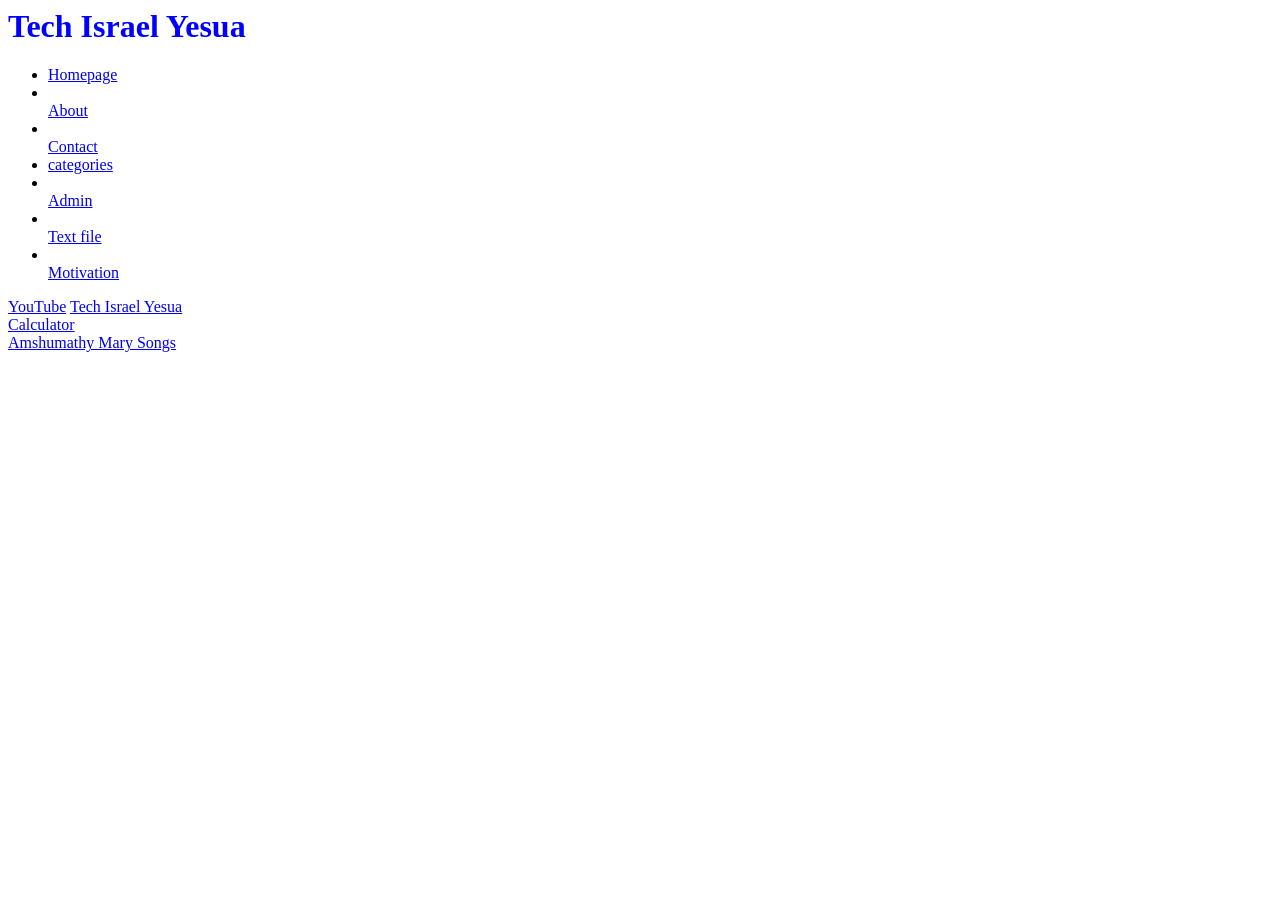
<file: index.html>
<html>
<head> 
<title> Homepage </title>
<link rel="stylesheet" type="text/css" href="style.css"/>
</head>
<body> 
<h1> Tech Israel Yesua </h1>
<div id="nav">
  <ul>
    <li><a href="index.html">Homepage</a></li>
    <li></li><a href="about.html">About</a></li>
    <li></li><a href="contact.html">Contact</a></li>
    <li> <a href="categories.html">categories</a></li>
    <li></li><a href="admin.html">Admin</a></li>
    <li></li><a href="text.txt">Text file</a></li>
    <li></li><a href="contact.html#Motivation"> Motivation</a></li>
   </ul>
</div>
<div id="container">
  <a href="http://youtube.com" frameborder="0" allowfullscreen>YouTube</a>
  <a href="https://youtu.be/9sGoSeZIoGE?si=1-SsV3kzgXl8lQsF">Tech Israel Yesua</a><br />
  <a href="https://youtu.be/9sGoSeZIoGE?si=1-SsV3kzgXl8lQsF">Calculator</a><br />
  <a href="https://youtu.be/vHqOqw4uTRQ?si=-oJfhkf9Sx-1-0HI">Amshumathy Mary Songs</a>
</div>
</body>
</html>
</file>
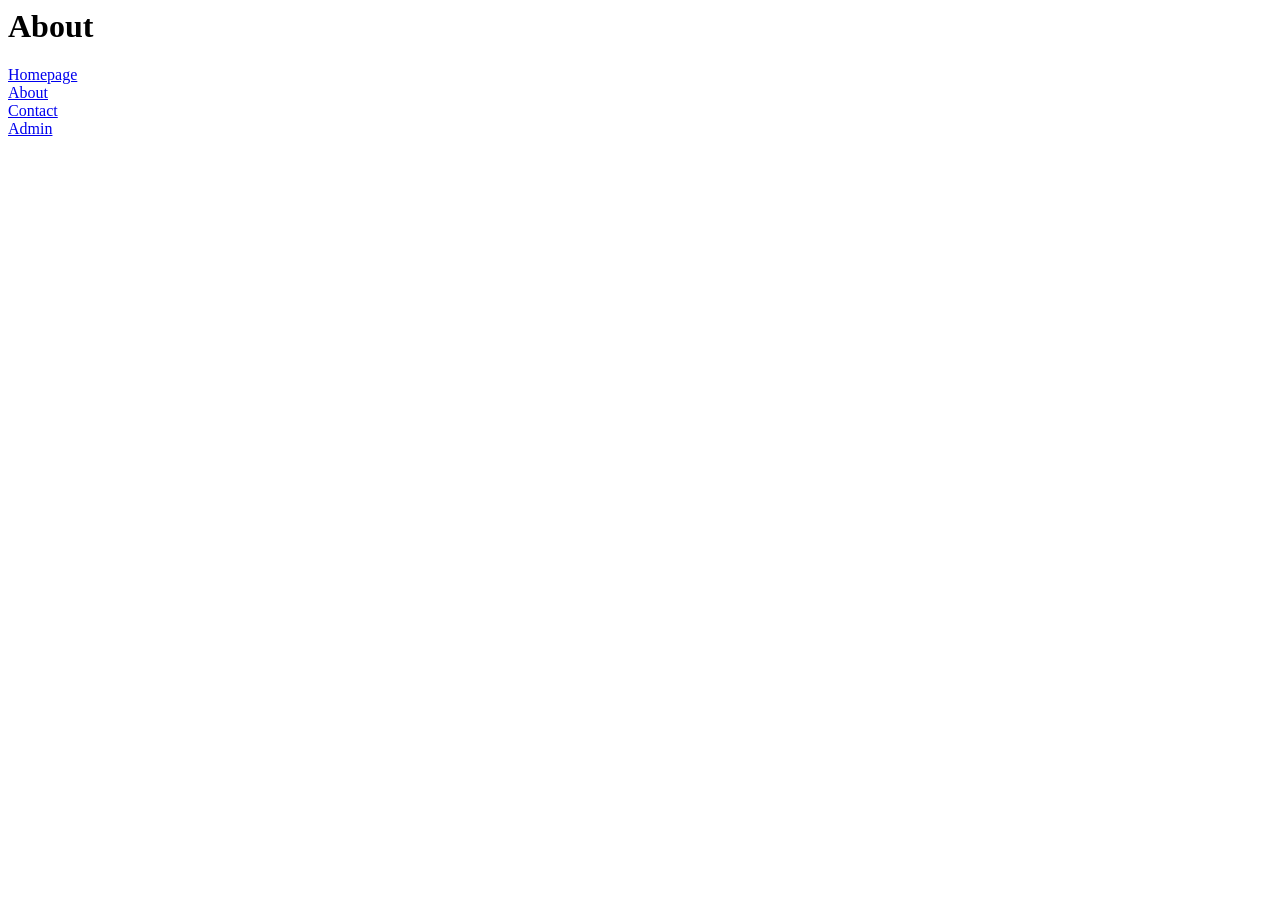
<file: About.html>
<html>
<head> 
<title> About </title>
</head>
<body> 
<h1>About </h1>
<a href="index.html" target = "_blank" >Homepage</a><br />
<a href="about.html">About</a><br />
<a href="contact.html">Contact</a><br />
<a href="admin files/admin1.html">Admin</a>
         
</body>
</html>
</file>
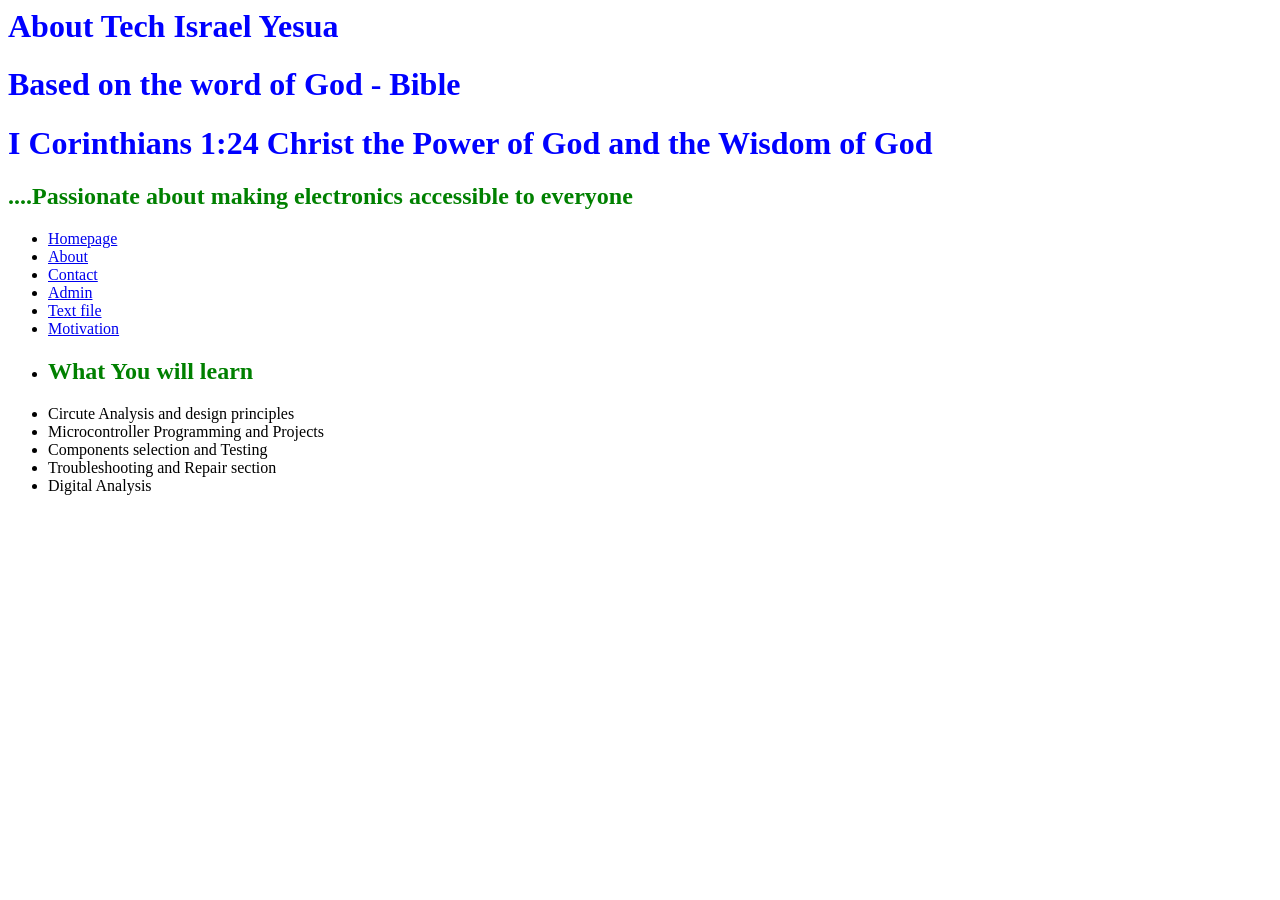
<file: about.html>
<html>
<head> 
<title> About </title>
<link rel="stylesheet" type="text/css" href="style.css"/>
</head>
<body> 
<h1>About Tech Israel Yesua </h1>
  <h1>Based on the word of God - Bible  </h1>
<h1> I Corinthians 1:24 Christ the Power of God and the Wisdom of God</h1>
  <h2>....Passionate about making electronics accessible to everyone</h2>
<div>
  <ul>
    <li><a href="index.html">Homepage</a></li>
    <li><a href="about.html">About</a></li>
    <li><a href="contact.html">Contact</a></li>
    <li><a href="admin.html">Admin</a></li>
    <li><a href="text.txt">Text file</a></li>
    <li><a href="contact.html#Motivation"> Motivation</a></li>
  </ul>
</div> 
<div> 
    <ul> 
      <li><h2> What You will learn </h2></li>
      <li> Circute Analysis and design principles</li>
      <li> Microcontroller Programming and Projects</li>
      <li> Components selection and Testing</li>
      <li> Troubleshooting and Repair section  </li>
      <li> Digital Analysis</li>
    </ul> 
</div>
</body>
</html>
</file>
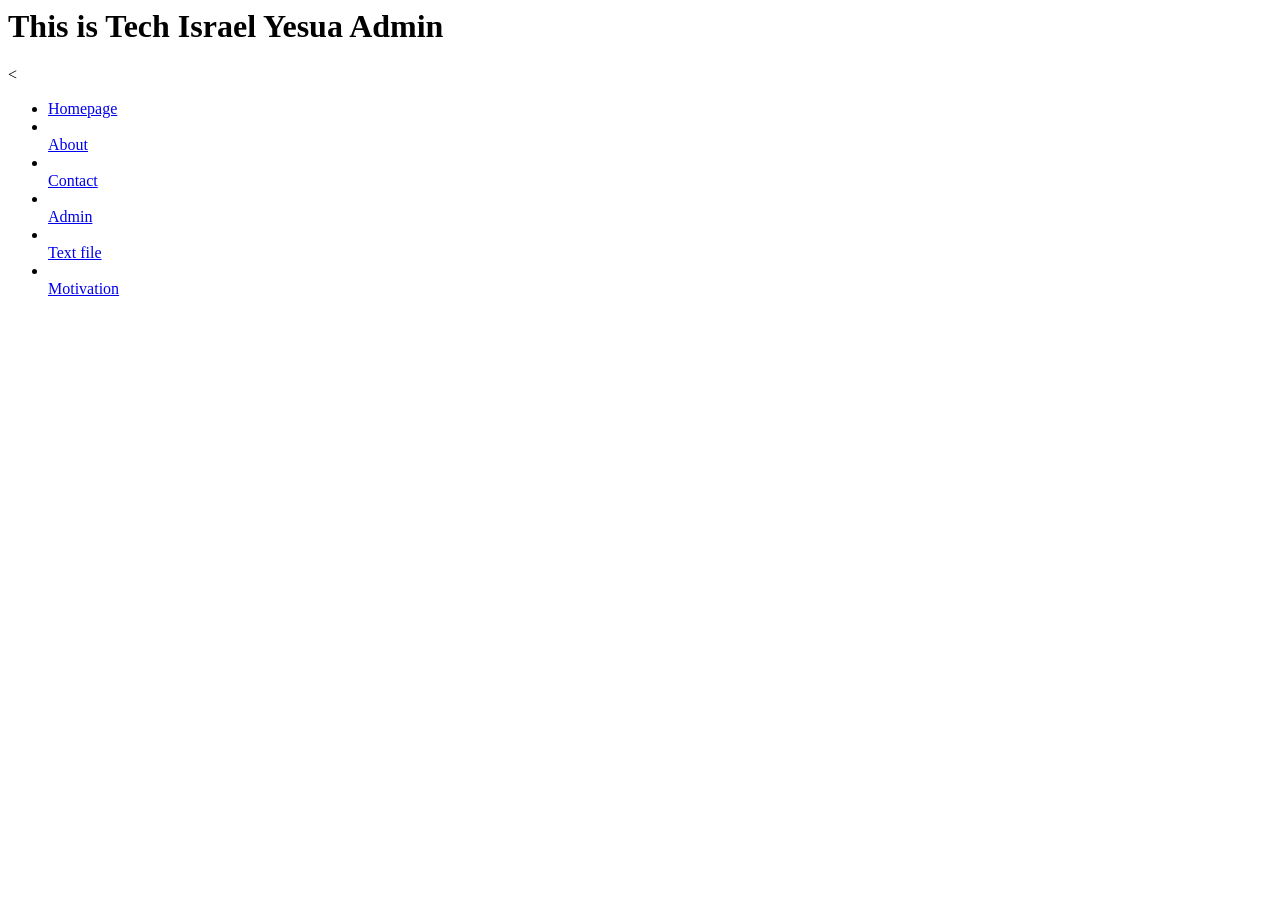
<file: admin.html>
<html>
<head> 
<title> Admin</title>
</head>
<body> 
<h1> This is Tech Israel Yesua Admin</h1>
<<div>
  <ul>
    <li><a href="index.html">Homepage</a></li>
    <li></li><a href="about.html">About</a></li>
    <li></li><a href="contact.html">Contact</a></li>
    <li></li><a href="admin.html">Admin</a></li>
    <li></li><a href="text.txt">Text file</a></li>
    <li></li><a href="contact.html#Motivation"> Motivation</a></li>
   </ul>
</div>        
</body>
</html>
</file>
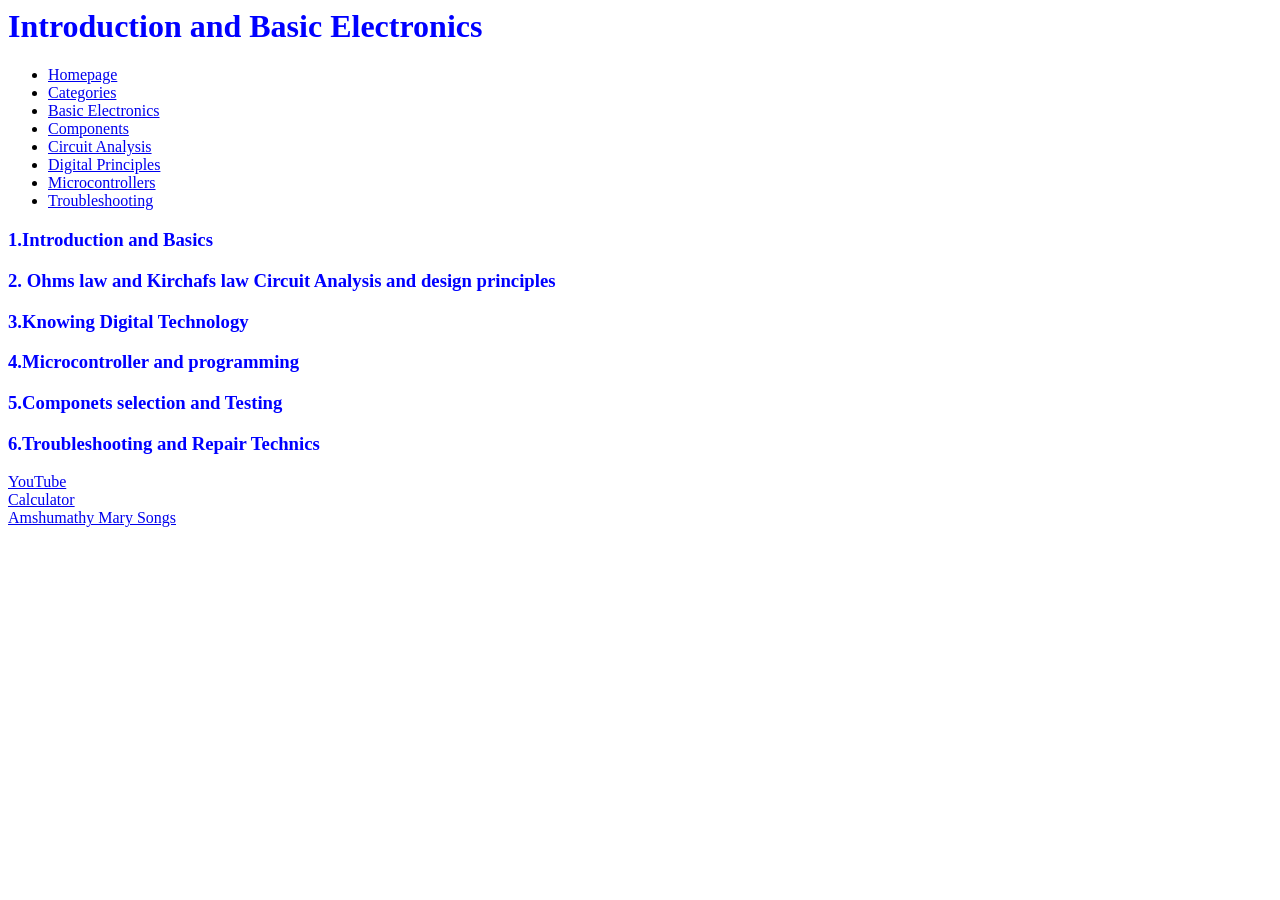
<file: basics.html>
<html>
<head> 
<title>  Basic Electronics </title>
<link rel="stylesheet" type="text/css" href="style.css"/>
</head>
<body> 
<h1>  Introduction and Basic Electronics </h1>
<div id="nav">
  <ul>
    <li><a href="index.html">Homepage</a></li>
    <li><a href="categories.html">Categories</a></li>
    <li><a href="basics.html">Basic Electronics</a></li>
    <li><a href="components.html">Components</a></li>
    <li><a href="circuitanalysis.html">Circuit Analysis</a></li>
    <li><a href="digital.html">Digital Principles</a></li>
    <li><a href="microcontrollers.html">Microcontrollers</a></li>
    <li><a href="trobleshooting.html">Troubleshooting</a></li>
   </ul>
 </div>
     <h3> 1.Introduction and Basics </h3>  
     <h3> 2. Ohms law and Kirchafs law Circuit Analysis and design principles</h3>
     <h3> 3.Knowing Digital Technology </h3>
     <h3> 4.Microcontroller and programming </h3>
     <h3> 5.Componets selection and Testing </h3>
     <h3> 6.Troubleshooting and Repair Technics </h3>
<div id="container">
  <a href="https://youtube.com" frameborder="0" allowfullscreen>YouTube</a><br />
  <a href="https://youtu.be/9sGoSeZIoGE?si=1-SsV3kzgXl8lQsF">Calculator</a><br />
  <a href="https://youtu.be/vHqOqw4uTRQ?si=-oJfhkf9Sx-1-0HI">Amshumathy Mary Songs</a>
</div>  
</body>
</html>
</file>
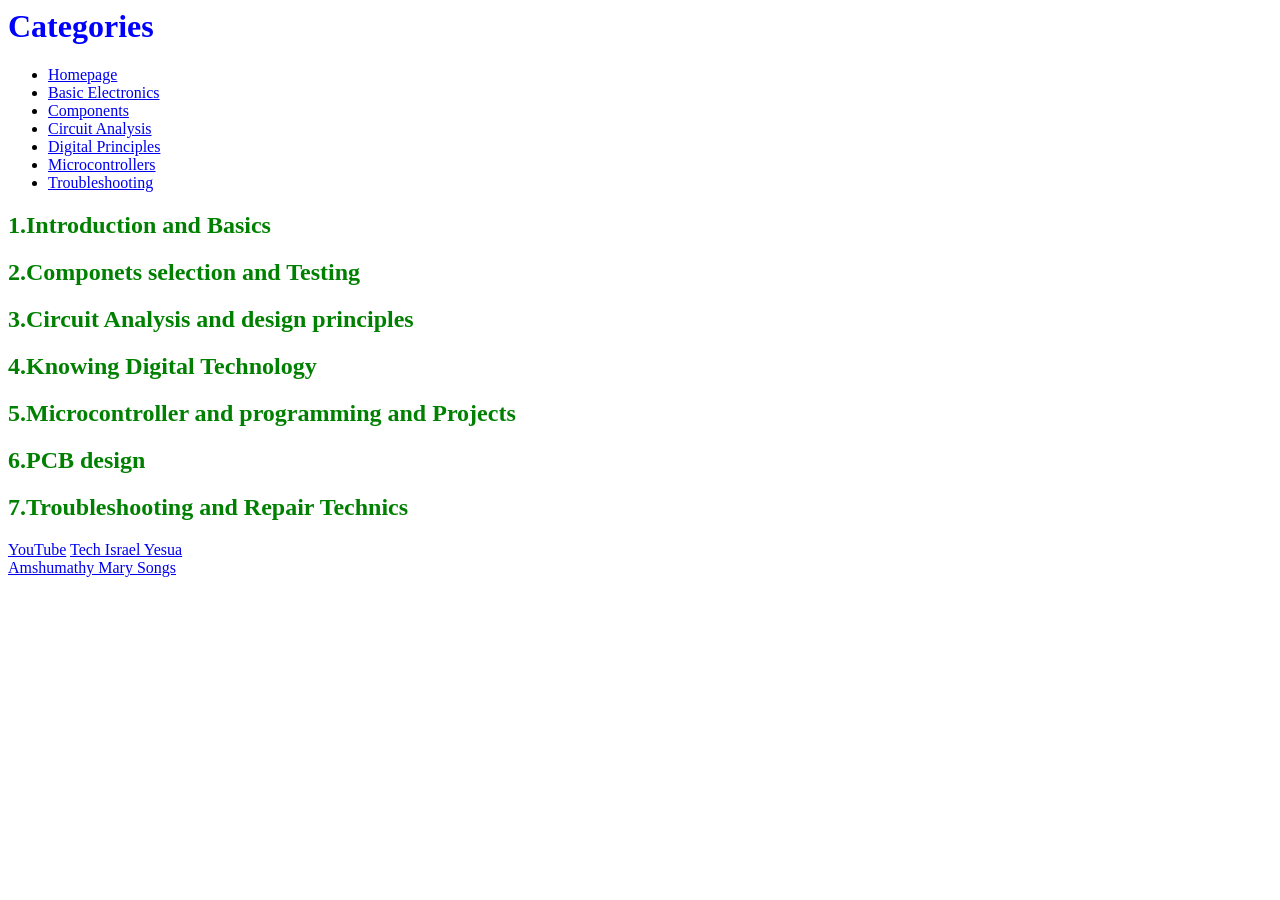
<file: categories.html>
<html>
<head> 
<title>  Categories List </title>
<link rel="stylesheet" type="text/css" href="style.css"/>
</head>
<body> 
<h1>  Categories </h1>
<div id="nav">
  <ul>
    <li><a href="index.html">Homepage</a></li>
    <li><a href="basics.html">Basic Electronics</a></li>
    <li><a href="components.html">Components</a></li>
    <li><a href="circuitanalysis.html">Circuit Analysis</a></li>
    <li><a href="digital.html">Digital Principles</a></li>
    <li><a href="microcontrollers.html">Microcontrollers</a></li>
    <li><a href="troubleshooting.html">Troubleshooting</a></li>
   </ul>
 </div>
     <h2> 1.Introduction and Basics </h2>  
     <h2> 2.Componets selection and Testing </h2>
     <h2> 3.Circuit Analysis and design principles</h2>
     <h2> 4.Knowing Digital Technology </h2>
     <h2> 5.Microcontroller and programming and Projects</h2>
     <h2> 6.PCB design </h2>
     <h2> 7.Troubleshooting and Repair Technics </h2>
<div id="container">
  <a href="http://youtube.com" frameborder="0" allowfullscreen>YouTube</a>
  <a href="https://youtu.be/9sGoSeZIoGE?si=1-SsV3kzgXl8lQsF">Tech Israel Yesua</a><br />
  <a href="https://youtu.be/vHqOqw4uTRQ?si=-oJfhkf9Sx-1-0HI">Amshumathy Mary Songs</a>
</div>  
</body>
</html>
</file>
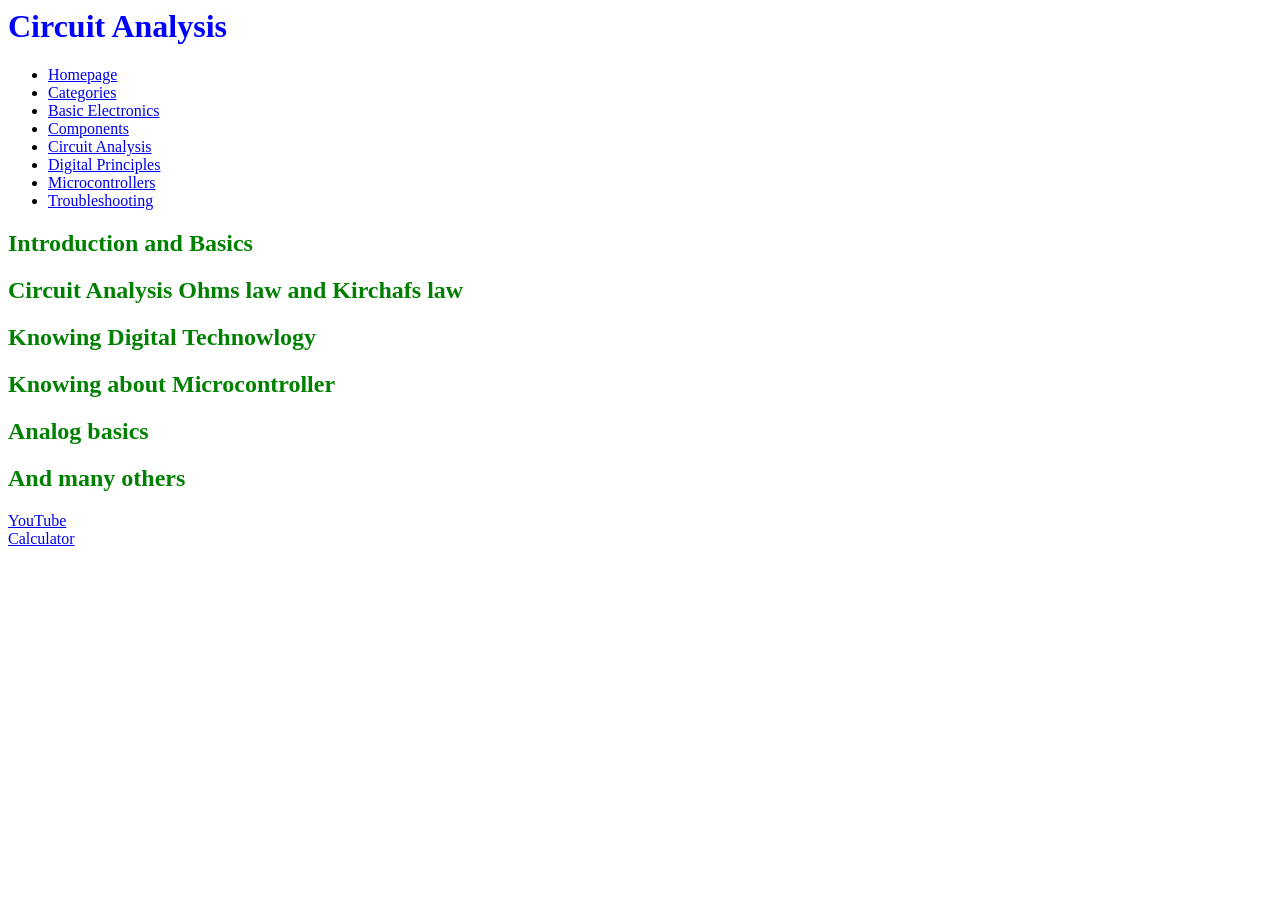
<file: circuitanalysis.html>
<html>
<head> 
<title>  Circuit Analysis </title>
<link rel="stylesheet" type="text/css" href="style.css"/>
</head>
<body> 
<h1>  Circuit Analysis </h1>
<div id="nav">
  <ul>
    <li><a href="index.html">Homepage</a></li>
    <li><a href="categories.html">Categories</a></li>
    <li><a href="basics.html">Basic Electronics</a></li>
    <li><a href="components.html">Components</a></li>
    <li><a href="circuitanalysis.html">Circuit Analysis</a></li>
    <li><a href="digital.html">Digital Principles</a></li>
    <li><a href="microcontrollers.html">Microcontrollers</a></li>
    <li><a href="troubleshooting.html">Troubleshooting</a></li>
   </ul>
 </div>
     <h2> Introduction and Basics </h2>  
     <h2> Circuit Analysis Ohms law and Kirchafs law</h2>
     <h2> Knowing Digital Technowlogy</h2>
     <h2> Knowing about Microcontroller </h2>
     <h2> Analog basics</h2>
     <h2> And many others </h2>
<div id="container">
  <a href="https://youtube.com" frameborder="0" allowfullscreen>YouTube</a><br />
  <a href="https://youtu.be/9sGoSeZIoGE?si=1-SsV3kzgXl8lQsF">Calculator</a><br />
</div>  
</body>
</html>
</file>
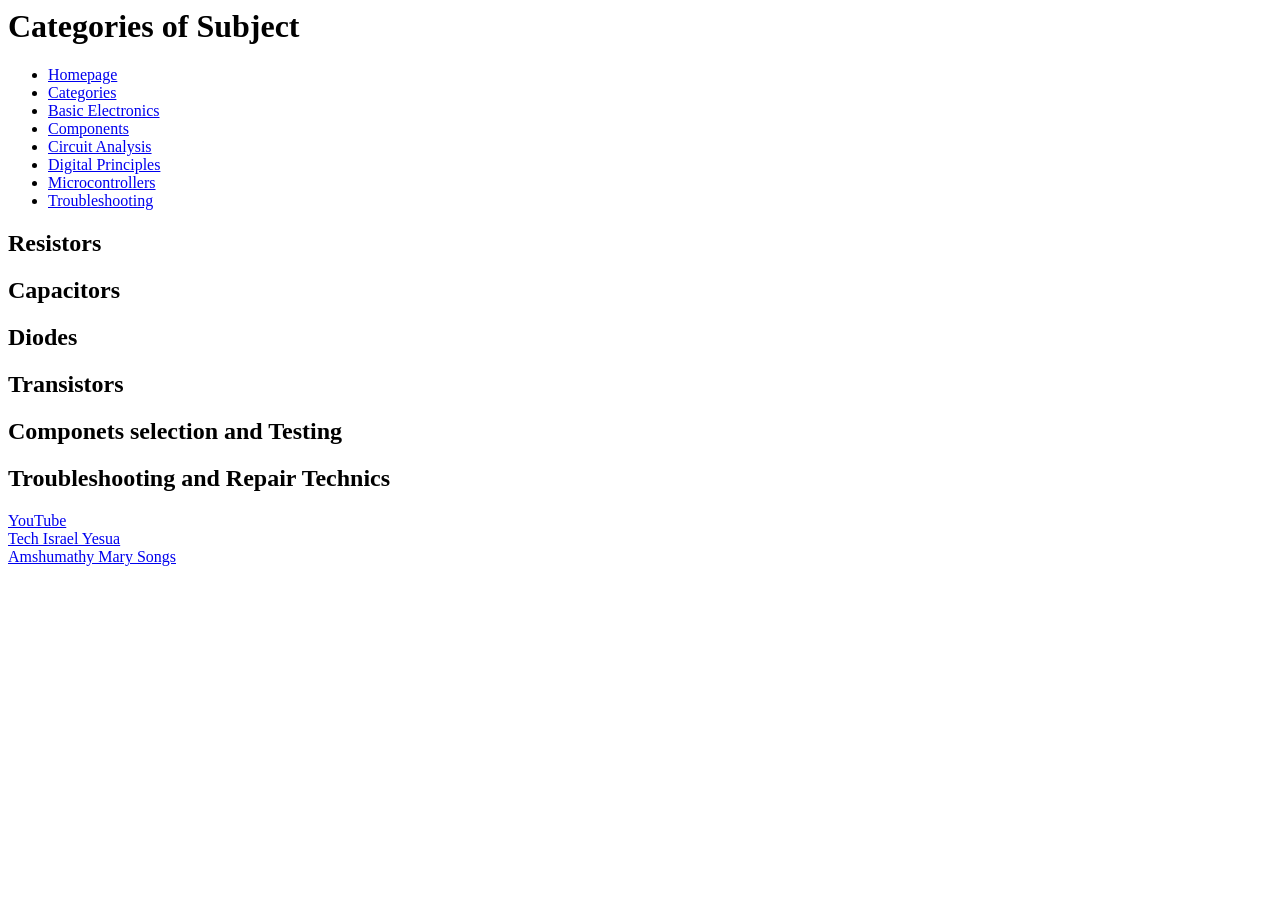
<file: component.html>
<html>
<head> 
<title>  Categories </title>
</head>
<body> 
<h1>  Categories of Subject </h1>
<div>
  <ul>
    <li><a href="index.html">Homepage</a></li>
    <li><a href="categories.html"> Categories </a></li>
    <li><a href="basics.html">Basic Electronics</a></li>
    <li><a href="components.html">Components</a></li>
    <li><a href="circuitanalysis.html">Circuit Analysis</a></li>
    <li><a href="digital.html">Digital Principles</a></li>
    <li><a href="microcontrollers.html">Microcontrollers</a></li>
    <li><a href="trobleshooting.html">Troubleshooting</a></li>
   </ul>
 </div>
     <h2> Resistors </h2>  
     <h2> Capacitors</h2>
     <h2> Diodes</h2>
     <h2> Transistors</h2>
     <h2> Componets selection and Testing </h2>
     <h2> Troubleshooting and Repair Technics </h2>
<div id="container">
  <a href="https://youtube.com" frameborder="0" allowfullscreen>YouTube</a><br />
  <a href="https://youtu.be/9sGoSeZIoGE?si=1-SsV3kzgXl8lQsF">Tech Israel Yesua</a><br />
  <a href="https://youtu.be/vHqOqw4uTRQ?si=-oJfhkf9Sx-1-0HI">Amshumathy Mary Songs</a>
</div>  
</body>
  
</html>
</file>
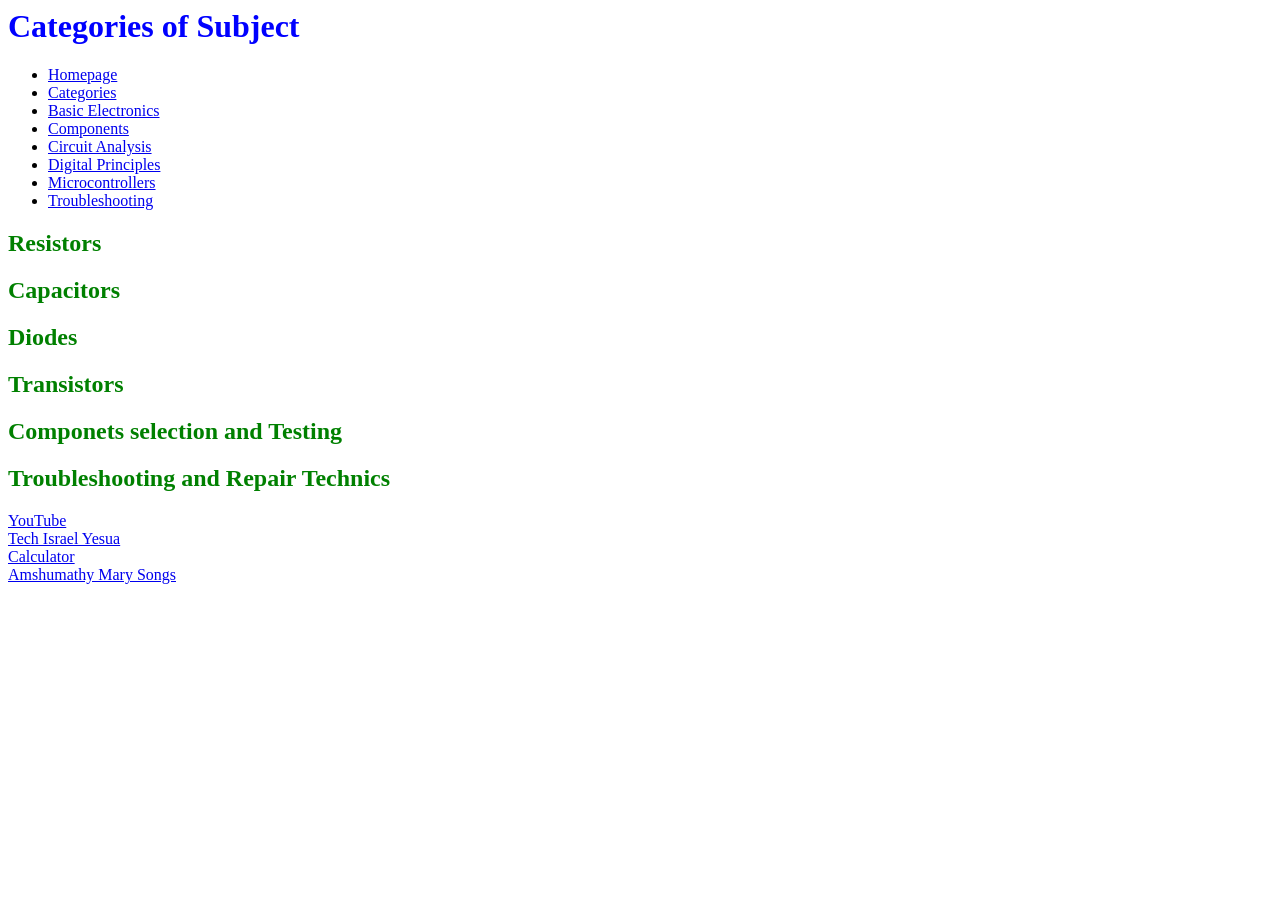
<file: components.html>
<html>
<head> 
<title>  Categories </title>
<link rel="stylesheet" type="text/css" href="style.css"/>
</head>
<body> 
<h1>  Categories of Subject </h1>
<div id="nav">
  <ul>
    <li><a href="index.html">Homepage</a></li>
    <li><a href="categories.html"> Categories </a></li>
    <li><a href="basics.html">Basic Electronics</a></li>
    <li><a href="components.html">Components</a></li>
    <li><a href="circuitanalysis.html">Circuit Analysis</a></li>
    <li><a href="digital.html">Digital Principles</a></li>
    <li><a href="microcontrollers.html">Microcontrollers</a></li>
    <li><a href="trobleshooting.html">Troubleshooting</a></li>
   </ul>
 </div>
     <h2> Resistors </h2>  
     <h2> Capacitors</h2>
     <h2> Diodes </h2>
     <h2> Transistors</h2>
     <h2> Componets selection and Testing </h2>
     <h2> Troubleshooting and Repair Technics </h2>
<div id="container">
  <a href="https://youtube.com" frameborder="0" allowfullscreen>YouTube</a><br />
  <a href="https://youtu.be/9sGoSeZIoGE?si=1-SsV3kzgXl8lQsF">Tech Israel Yesua</a><br />
  <a href="https://youtu.be/9sGoSeZIoGE?si=1-SsV3kzgXl8lQsF">Calculator</a><br />
  <a href="https://youtu.be/vHqOqw4uTRQ?si=-oJfhkf9Sx-1-0HI">Amshumathy Mary Songs</a>
</div>  
</body>
  
</html>
</file>
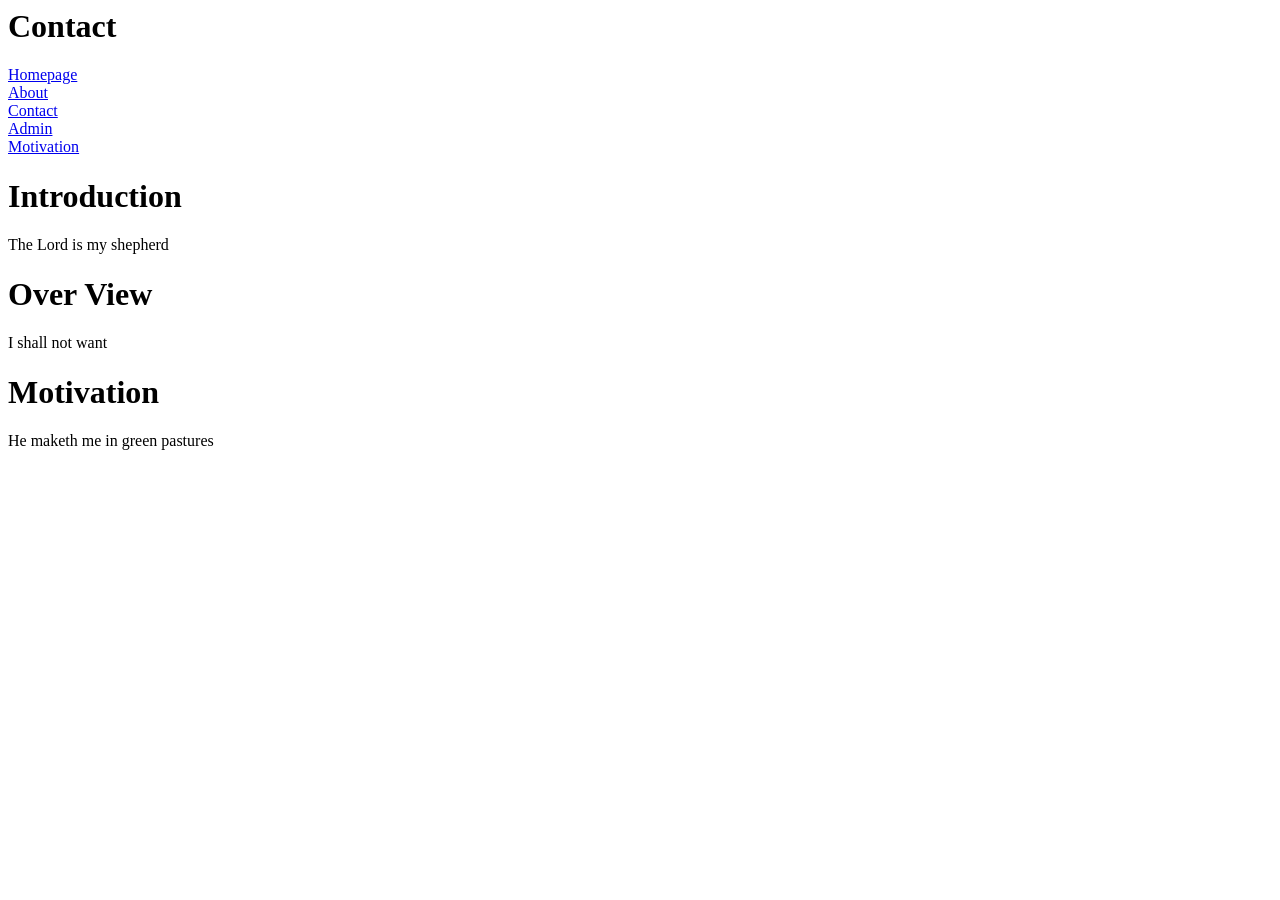
<file: Contact.html>
<html>
<head> 
<title> Contact </title>
</head>
<body> 
<h1>Contact </h1>
<a href="index.html">Homepage</a><br />
<a href="about.html">About</a><br />
<a href="contact.html">Contact</a><br />
<a href="admin files/admin1.html">Admin</a><br />
<a href="contact.html#Motivation"> Motivation</a>
     <h1>  Introduction </h1>  
     <p> The Lord is my shepherd </p>
     <h1> Over View </h1>
     <p> I shall not want </p>
     <h1> Motivation </h1>
     <p> He maketh me in green pastures </p>
</body>
</html>
</file>
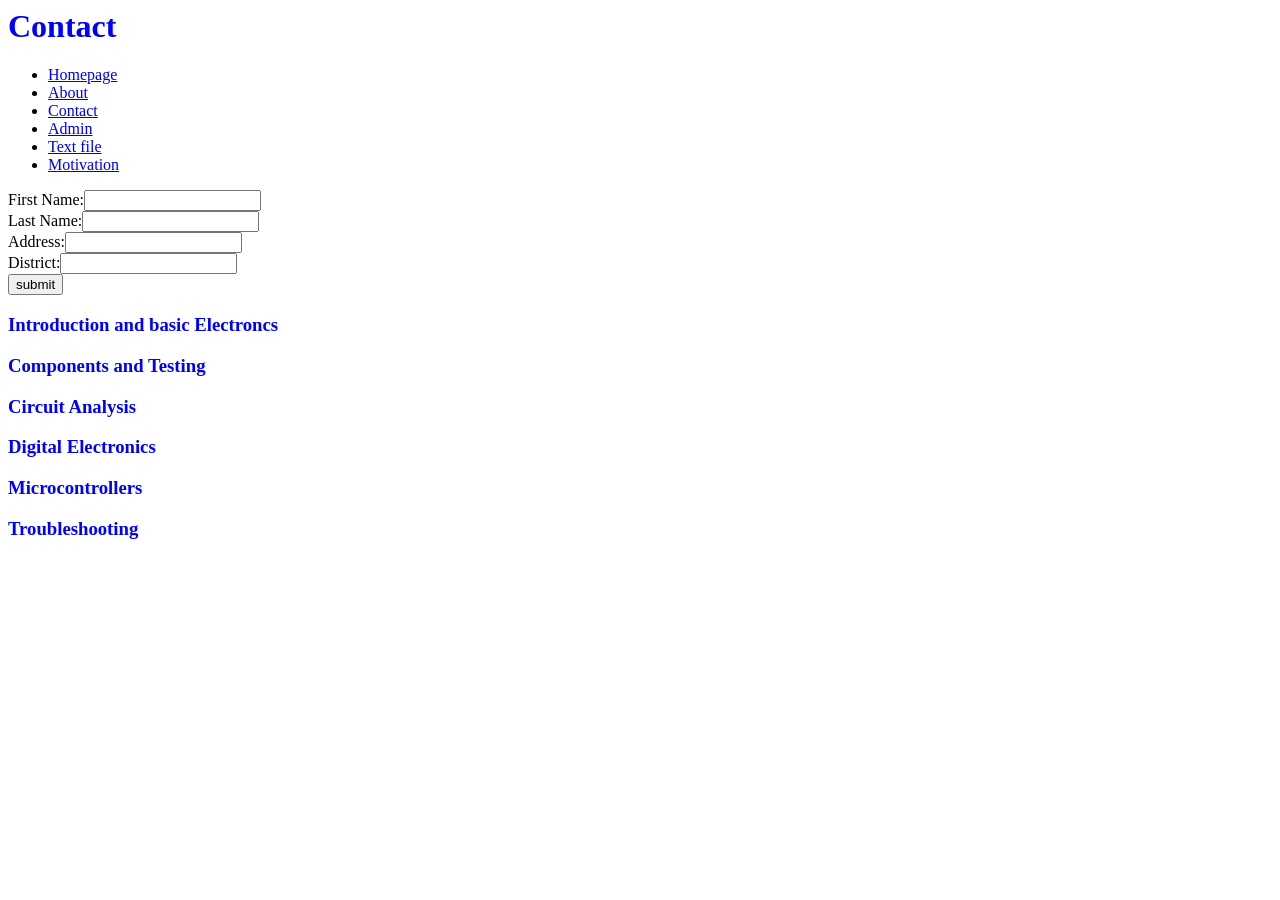
<file: contact.html>
<html>
<head> 
<title> Contact </title>
<link rel="stylesheet" type="text/css" href="style.css"/>
</head>
<body> 
<h1> Contact </h1>
<div id="nav">
  <ul>
    <li><a href="index.html">Homepage</a></li>
    <li><a href="about.html">About</a></li>
    <li><a href="contact.html">Contact</a></li>
    <li><a href="admin.html">Admin</a></li>
    <li><a href="text.txt">Text file</a></li>
    <li><a href="contact.html#Motivation"> Motivation</a></li>
   </ul>
</div> 
<div id="container>
      <form>
        <div class="field_container"><label>First Name:</label><input type="text"></div>
        <div class="field_container"><label>Last Name:</label><input type="text"></div>
        <div class="field_container"><label>Address:</label><input type="text"></div>
        <div class="field_container"><label>District:</label><input type="text"></div>
        <div class="button"><input type="submit" value="submit"></div>
    </form>
</div>
     <h3>  Introduction and basic Electroncs</h3>  
     <h3> Components and Testing </h3>
     <h3> Circuit Analysis  </h3>
     <h3> Digital Electronics </h3>
     <h3> Microcontrollers </h3>
     <h3> Troubleshooting </h3>
</body>
</html>
</file>
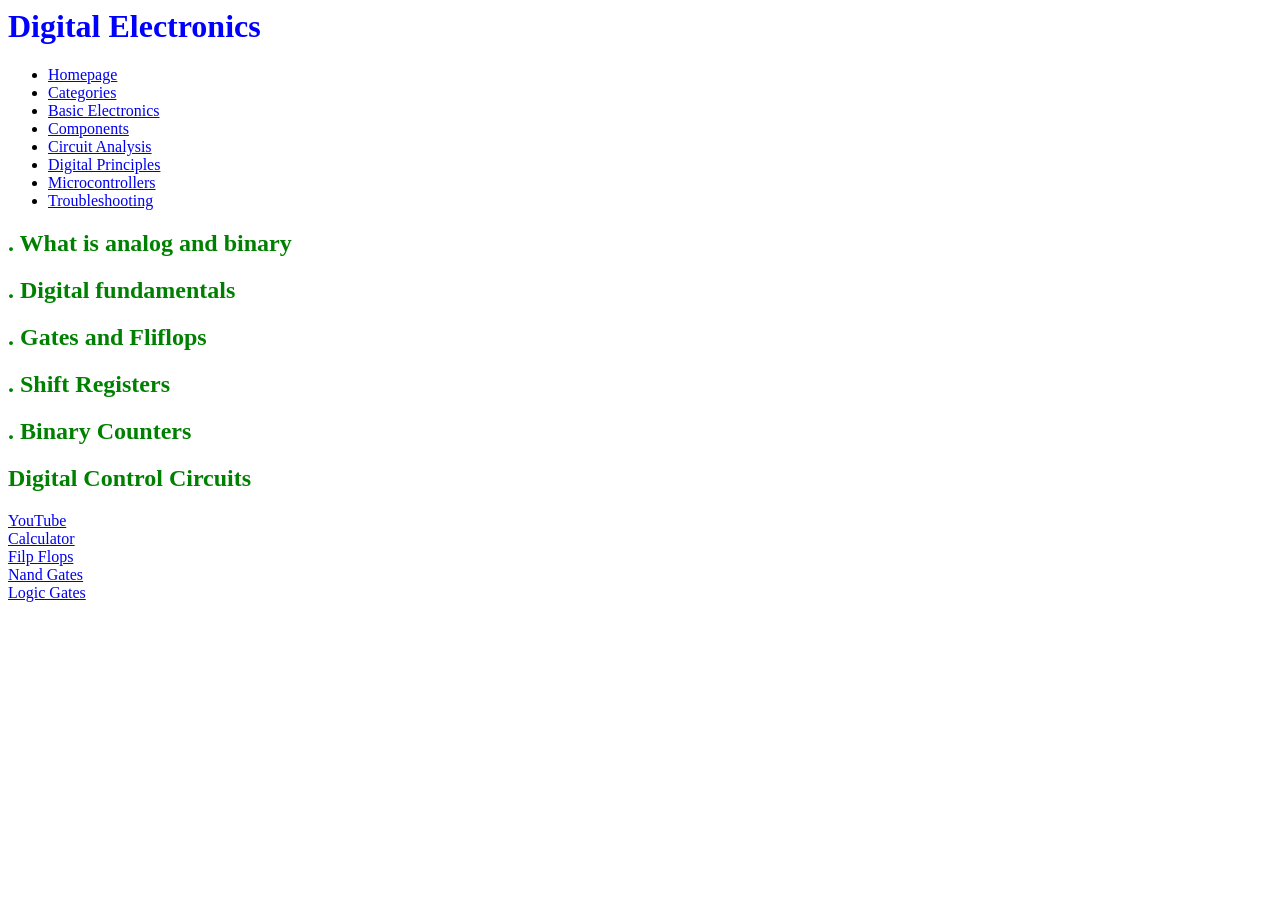
<file: digital.html>
<html>
<head> 
<title>  Digital Electronics </title>
<link rel="stylesheet" type="text/css" href="style.css"/>
</head>
<body> 
<h1>  Digital Electronics </h1>
<div id="nav">
  <ul>
    <li><a href="index.html">Homepage </a></li>
    <li><a href="categories.html">Categories</a></li>
    <li><a href="basics.html">Basic Electronics</a></li>
    <li><a href="components.html">Components</a></li>
    <li><a href="circuitanalysis.html">Circuit Analysis</a></li>
    <li><a href="digital.html">Digital Principles</a></li>
    <li><a href="microcontrollers.html">Microcontrollers</a></li>
    <li><a href="troubleshooting.html">Troubleshooting</a></li>
   </ul>
 </div>
     <h2> . What is analog and binary </h2>
     <h2> . Digital fundamentals </h2>  
     <h2> . Gates and Fliflops</h2>
     <h2> . Shift Registers</h2>
     <h2> . Binary Counters</h2>
     <h2> Digital Control Circuits </h2>
<div id="container">
  <a href="https://youtube.com" frameborder="0" allowfullscreen>YouTube</a><br />
  <a href="https://youtu.be/9sGoSeZIoGE?si=1-SsV3kzgXl8lQsF">Calculator</a><br />
  <a href="https://youtu.be/PIpHsqHkRcE?si=4U2piaruJGGBwbba"> Filp Flops</a><br />
  <a href="https://youtu.be/DlfVr1pYUY0?si=O2WayhyZjWNi78_S"> Nand Gates</a><br />
  <a href="https://youtu.be/urxVLy5KF58?si=7sUf3T0dzN2he-Wa"> Logic Gates</a><br />
</div>  
</body>
</html>
</file>
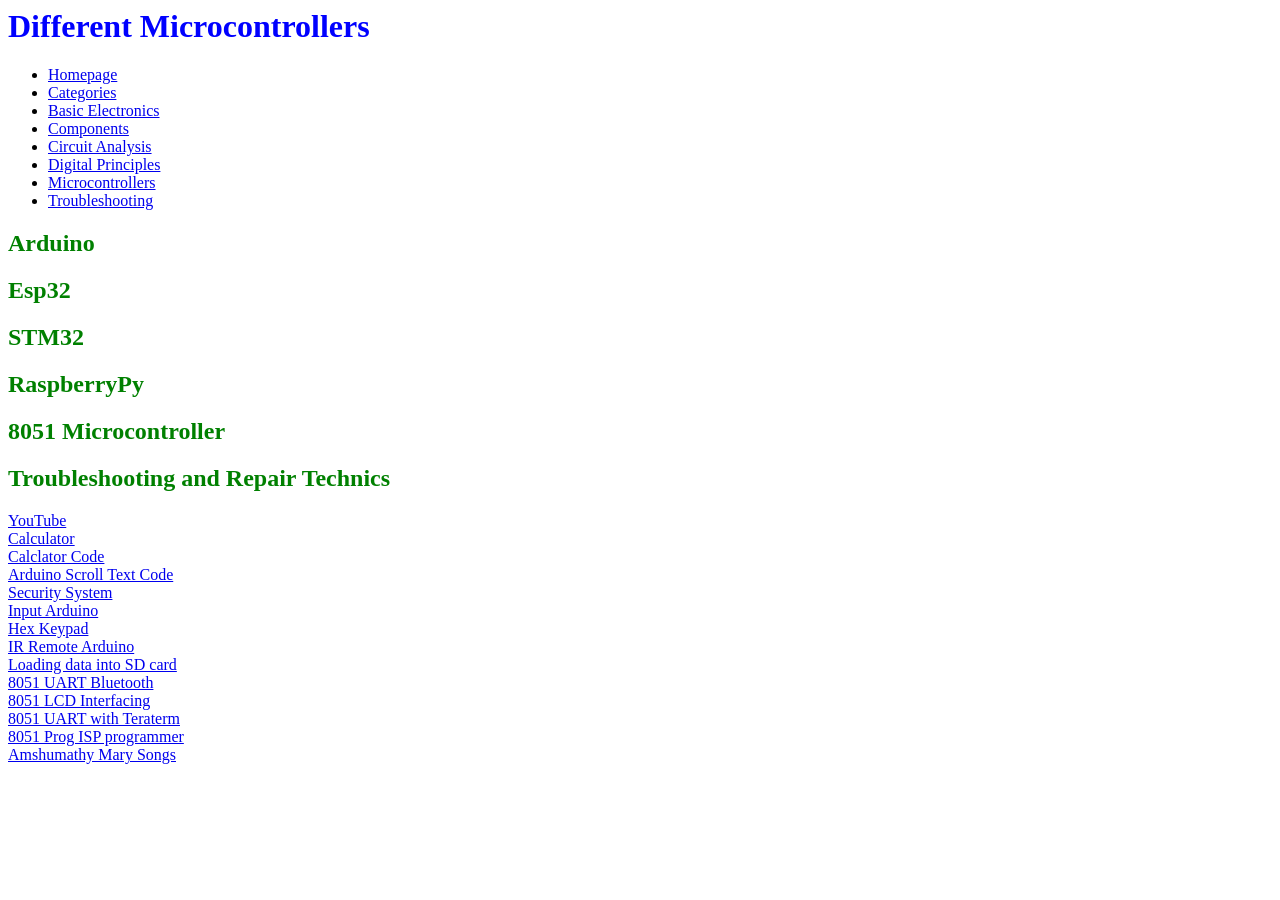
<file: microcontrollers.html>
<html>
<head> 
<title>  Microcontrollers </title>
<link rel="stylesheet" type="text/css" href="style.css"/>
</head>
<body> 
<h1>  Different Microcontrollers </h1>
<div id="nav">
  <ul>
    <li><a href="index.html">Homepage</a></li>
    <li><a href="categories.html"> Categories </a></li>
    <li><a href="basics.html">Basic Electronics</a></li>
    <li><a href="components.html">Components</a></li>
    <li><a href="circuitanalysis.html">Circuit Analysis</a></li>
    <li><a href="digital.html">Digital Principles</a></li>
    <li><a href="microcontrollers.html">Microcontrollers</a></li>
    <li><a href="trobleshooting.html">Troubleshooting</a></li>
   </ul>
 </div>
     <h2> Arduino </h2>  
     <h2> Esp32 </h2>
     <h2> STM32 </h2>
     <h2> RaspberryPy</h2>
     <h2> 8051 Microcontroller </h2>
     <h2> Troubleshooting and Repair Technics </h2>
<div id="container">
  <a href="https://youtube.com" frameborder="0" allowfullscreen>YouTube</a><br />
  <a href="https://youtu.be/9sGoSeZIoGE?si=1-SsV3kzgXl8lQsF">Calculator</a><br />
  <a href="calculator.txt">Calclator Code</a><br />
  <a href="ArduinoMax72xxscroll.txt">Arduino Scroll Text Code</a><br />
  <a href="https://youtu.be/IoXSXs_ii4Q?si=5Ndn2ByiS9Z1YGIw">Security System</a><br />
  <a href="https://youtu.be/ucqn2aq5bGo?si=0M-Jw7dNcpksV0Xj">Input Arduino</a><br />
  <a href="https://youtu.be/_FwgoVdsqoM?si=TAqCWC8KutfTcJqk">Hex Keypad </a><br />
  <a href="https://youtu.be/-lu92vvoWe4?si=c8zTmpbb7jCL46Zk">IR Remote Arduino</a><br />
  <a href="https://youtu.be/otZp7wC5Gy0?si=NscZF9hDCWHQX0-x">Loading data into SD card</a><br />
  <a href="https://youtu.be/D5N49l1LcPA?si=doA03Eqd4EL5Kguh">8051 UART Bluetooth</a><br />
  <a href="https://youtu.be/-XISlA4RDpM?si=3WZfFfOsUIDNg4mm">8051 LCD Interfacing</a><br />
  <a href="https://youtu.be/_WIS5VV1FNg?si=y4zkrEVjO0diGeYT">8051 UART with Teraterm</a><br />
  <a href="https://youtu.be/FXJE9LgRBZk?si=tajTsIIxpWy49ofD"> 8051 Prog ISP programmer</a><br />
  <a href="https://youtu.be/vHqOqw4uTRQ?si=-oJfhkf9Sx-1-0HI">Amshumathy Mary Songs </a>
</div>  
</body>
</html>
  
</html>
</file>
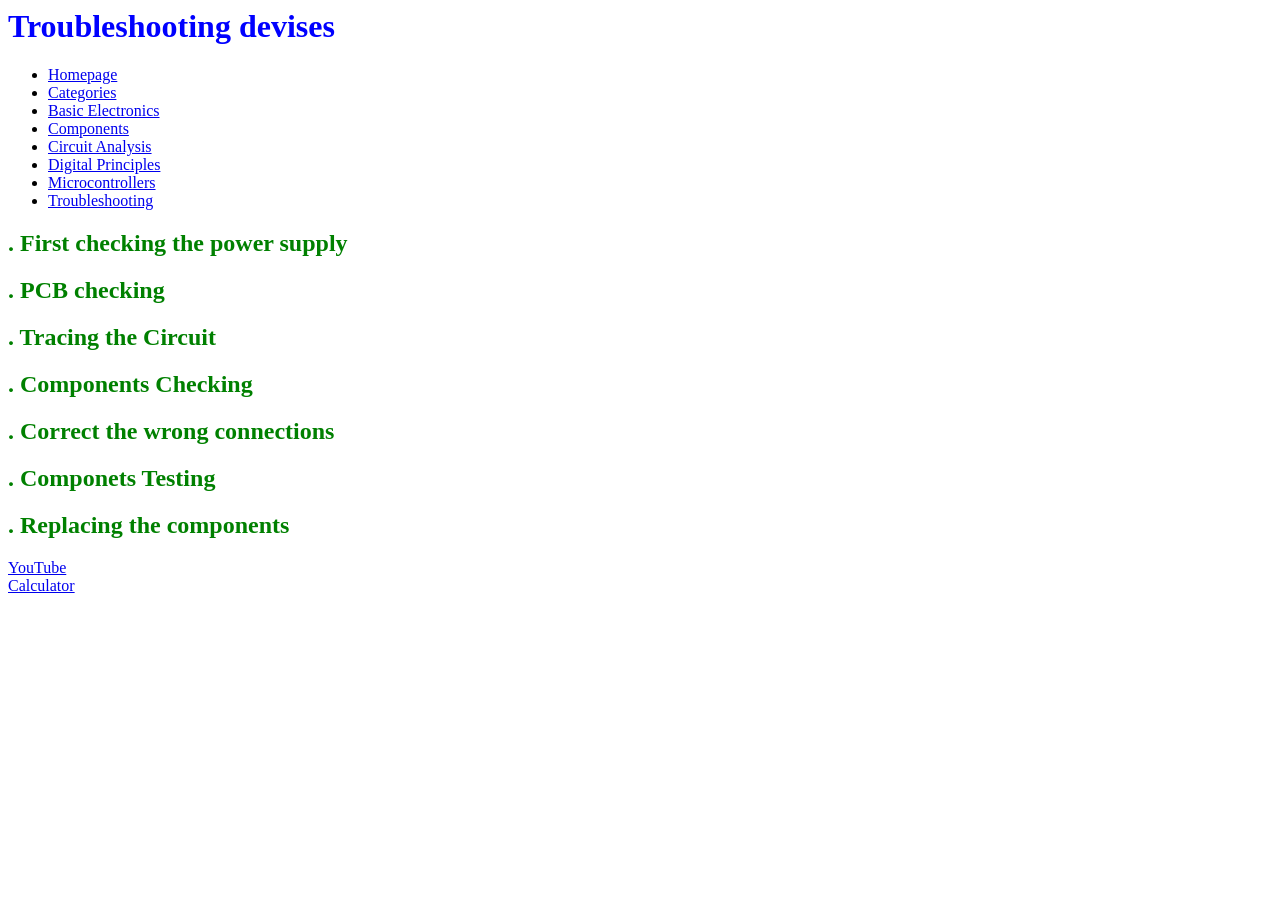
<file: troubleshooting.html>
<html>
<head> 
<title>  Troubleshooting  </title>
<link rel="stylesheet" type="text/css" href="style.css"/>
</head>
<body> 
<h1>  Troubleshooting devises </h1>
<div id="nav">
  <ul>
    <li><a href="index.html">Homepage</a></li>
    <li><a href="categories.html">Categories</a></li>
    <li><a href="basics.html">Basic Electronics</a></li>
    <li><a href="components.html">Components</a></li>
    <li><a href="circuitanalysis.html">Circuit Analysis</a></li>
    <li><a href="digital.html">Digital Principles</a></li>
    <li><a href="microcontrollers.html">Microcontrollers</a></li>
    <li><a href="troubleshooting.html">Troubleshooting</a></li>
   </ul>
 </div>
     <h2> . First checking the power supply </h2>
     <h2> . PCB checking </h2>
     <h2> . Tracing the Circuit </h2>  
     <h2> . Components Checking</h2>
     <h2> . Correct the wrong connections </h2>
     <h2> . Componets Testing </h2>
     <h2> . Replacing the components</h2>
<div id="container">
  <a href="https://youtube.com" frameborder="0" allowfullscreen>YouTube</a><br />
  <a href="https://youtu.be/9sGoSeZIoGE?si=1-SsV3kzgXl8lQsF">Calculator</a><br />
</div>  
</body>
</html>
</file>
<file: style.css>
@charset "UTF-8"
*{
margin:0px;
padding:0px;
}
h1 {color:blue;
    font-family:'LindenHillRegular',chunkfive,Times,"Times New Roman",Sarif,Arial;
   }
h2 {color:green;}
h3 {color:blue;}
</file>
